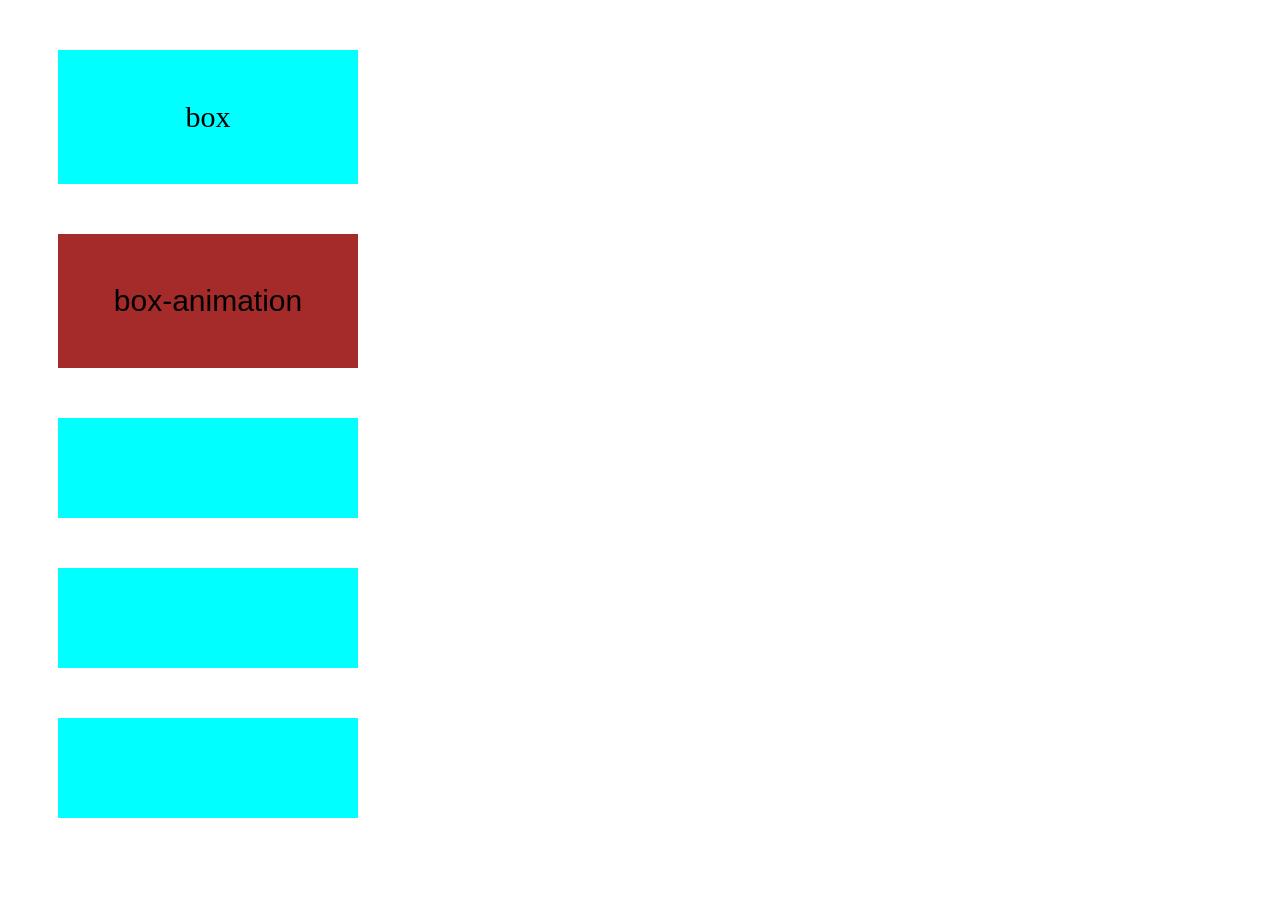
<file: projectOne.html>
<!DOCTYPE html>
<html lang="en">
<head>
    <meta charset="UTF-8">
    <meta name="viewport" content="width=device-width, initial-scale=1.0">
    <link rel="stylesheet" href="style.css">
    <title>Document</title>
</head>
<body>
    <div class="box">box</div>
    <div class="box-animation">box-animation</div>
</body>
</html>



<div class="box bounce"></div>
        <div class="box fade"></div>
        <div class="box slide"></div>
</file>
<file: style.css>
.box{
    background-color: aqua;
    padding: 50px;
    margin: 50px;
    width: 200px;
    font-family: Georgia, 'Times New Roman', Times, serif;
    font-size: 30px;
    text-align: center;
    transition: transform 0.5s;
}
.box:hover{
    transform: translateX(50px) rotate(90deg);
}
.box-animation{
    background-color: brown;
    padding: 50px;
    margin: 50px;
    text-align: center;
    width: 200px;
    font-family: Verdana, Geneva, Tahoma, sans-serif;
    font-size: 30px;
    animation: animak 2s infinite;
}
@keyframes animak{
    0%{
        transform: translateX(0px)rotate(0deg);
    }
    50%{
        transform: translateX(0px) rotate(180deg);
    }
    100%{
        transform: translateX(0px) rotate(360deg);
    }
}
@media(max-width :600px){
    nav ul{
        flex-direction: column;
        align-items: center;
    }
}





https://ae01.alicdn.com/kf/HTB1T1d8c7fb_uJkSne1q6zE4XXaz.jpg
</file>
